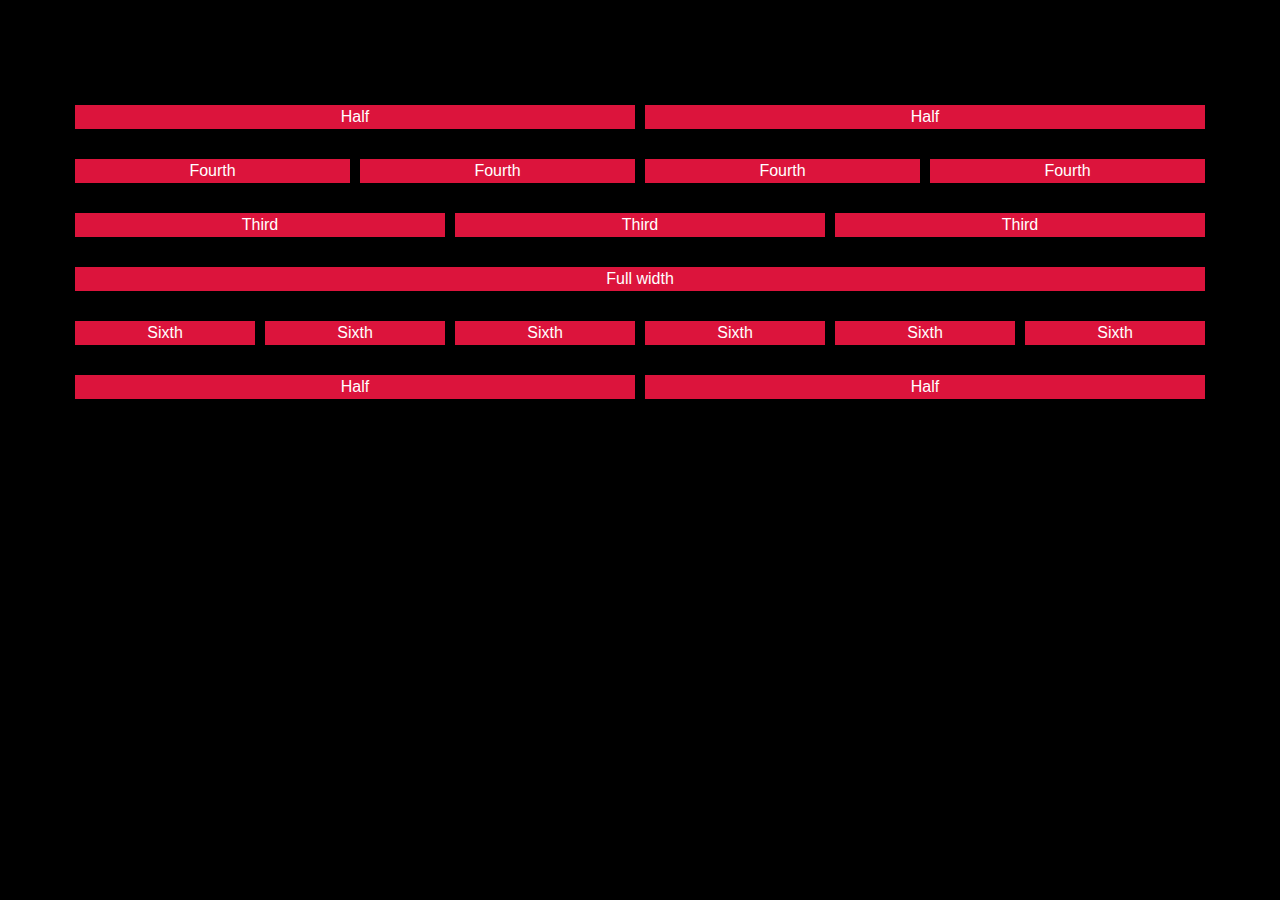
<file: index2.html>
<!DOCTYPE html>
<html lang="en">
<head>
    <meta charset="UTF-8">
    <meta name="viewport" content="width=device-width, initial-scale=1.0">
    <title>Document</title>
    <link rel="stylesheet" href="css/bootstrap.css">
    <link rel="stylesheet" href="css/main2.css">
</head>
<body>
    
<div class="container">
    <div class="row imov">
        <div class="col-md-6 imov-item">
            Half
        </div>
        <div class="col-md-6 imov-item">
            Half
        </div>
    </div>
    <div class="row imov">
        <div class="col-md-3 imov-item">
            Fourth
        </div>
        <div class="col-md-3 imov-item">
            Fourth
        </div>
        <div class="col-md-3 imov-item">
            Fourth
        </div>
        <div class="col-md-3 imov-item">
            Fourth
        </div>
    </div>
    <div class="row imov">
        <div class="col-md-4 imov-item">
            Third
        </div>
        <div class="col-md-4 imov-item">
            Third
        </div>
        <div class="col-md-4 imov-item">
            Third
        </div>
    </div>
    <div class="row imov">
        <div class="col-md-12 imov-item">
            Full width
        </div>
    </div>
    <div class="row imov">
        <div class="col-md-2 imov-item">
            Sixth
        </div>
        <div class="col-md-2 imov-item">
            Sixth
        </div>
        <div class="col-md-2 imov-item">
            Sixth
        </div>
        <div class="col-md-2 imov-item">
            Sixth
        </div>
        <div class="col-md-2 imov-item">
            Sixth
        </div>
        <div class="col-md-2 imov-item">
            Sixth
        </div>
    </div>
    <div class="row imov">
        <div class="col-md-6 imov-item">
            Half
        </div>
        <div class="col-md-6 imov-item">
            Half
        </div>
    </div>

</div>

<script src="js/jQuery.min.js"></script>
<script src="js/src/popover.js"></script>
<script src="js/bootstrap.js"></script>
</body>
</html>
</file>
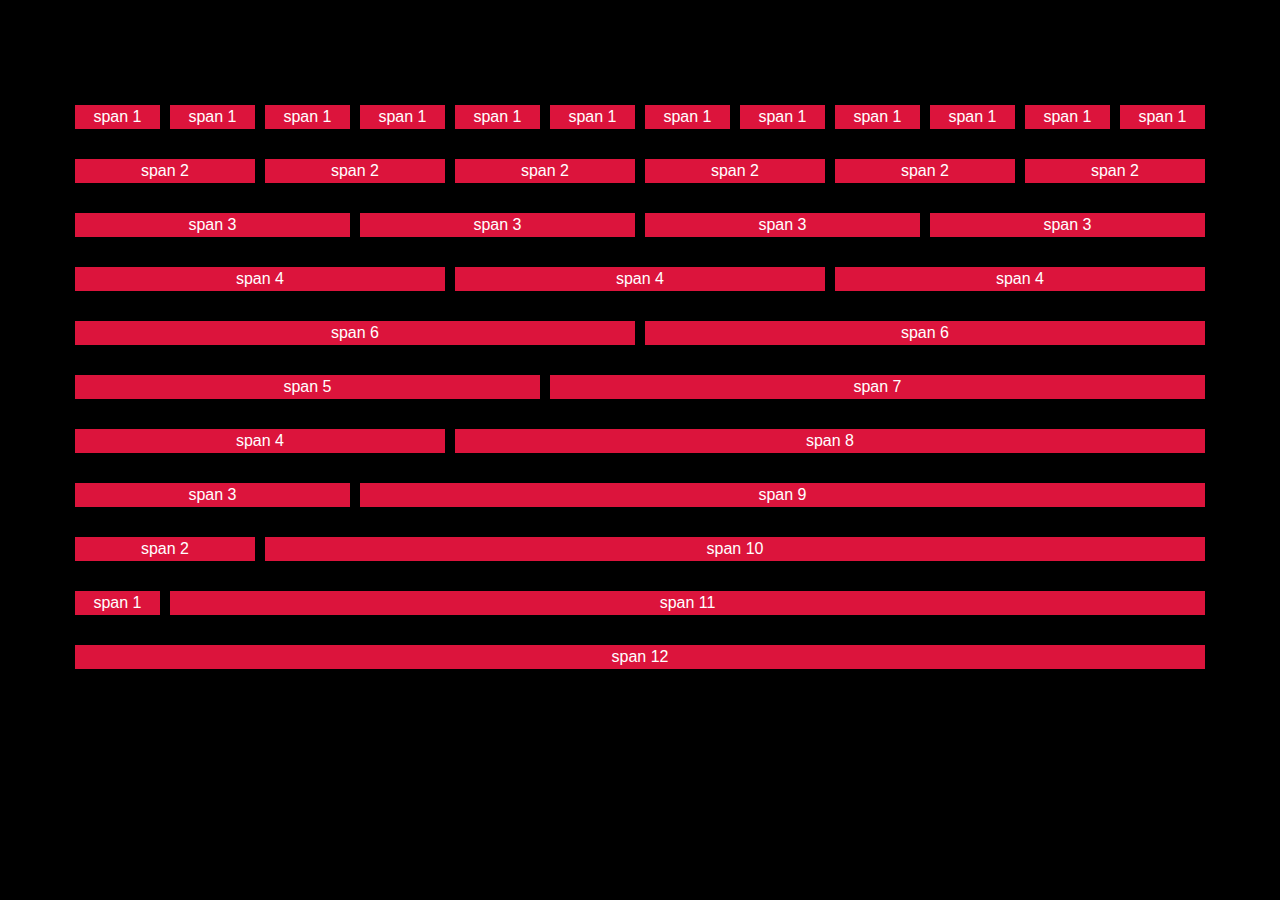
<file: index3.html>
<!DOCTYPE html>
<html lang="en">
<head>
    <meta charset="UTF-8">
    <meta name="viewport" content="width=device-width, initial-scale=1.0">
    <title>Document</title>
    <link rel="stylesheet" href="css/bootstrap.css">
    <link rel="stylesheet" href="css/main3.css">
</head>
<body>
    
<div class="container">
    <div class="row imov">
        <div class="col-md-1 imov-item">
            span 1
        </div>
        <div class="col-md-1 imov-item">
            span 1
        </div>
        <div class="col-md-1 imov-item">
            span 1
        </div>
        <div class="col-md-1 imov-item">
            span 1
        </div>
        <div class="col-md-1 imov-item">
            span 1
        </div>
        <div class="col-md-1 imov-item">
            span 1
        </div>
        <div class="col-md-1 imov-item">
            span 1
        </div>
        <div class="col-md-1 imov-item">
            span 1
        </div>
        <div class="col-md-1 imov-item">
            span 1
        </div>
        <div class="col-md-1 imov-item">
            span 1
        </div>
        <div class="col-md-1 imov-item">
            span 1
        </div>
        <div class="col-md-1 imov-item">
            span 1
        </div>
    </div>
    <div class="row imov">
        <div class="col-md-2 imov-item">
            span 2
        </div>
        <div class="col-md-2 imov-item">
            span 2
        </div>
        <div class="col-md-2 imov-item">
            span 2
        </div>
        <div class="col-md-2 imov-item">
            span 2
        </div>
        <div class="col-md-2 imov-item">
            span 2
        </div>
        <div class="col-md-2 imov-item">
            span 2
        </div>
    </div>
    <div class="row imov">
        <div class="col-md-3 imov-item">
            span 3
        </div>
        <div class="col-md-3 imov-item">
            span 3
        </div>
        <div class="col-md-3 imov-item">
            span 3
        </div>
        <div class="col-md-3 imov-item">
            span 3
        </div>
    </div>
    <div class="row imov">
        <div class="col-md-4 imov-item">
            span 4
        </div>
        <div class="col-md-4 imov-item">
            span 4
        </div>
        <div class="col-md-4 imov-item">
            span 4
        </div>
    </div>
    <div class="row imov">
        <div class="col-md-6 imov-item">
            span 6
        </div>
        <div class="col-md-6 imov-item">
            span 6
        </div>
    </div>
    <div class="row imov">
        <div class="col-md-5 imov-item">
            span 5
        </div>
        <div class="col-md-7 imov-item">
            span 7
        </div>
    </div>
    <div class="row imov">
        <div class="col-md-4 imov-item">
            span 4
        </div>
        <div class="col-md-8 imov-item">
            span 8
        </div>
    </div>
    <div class="row imov">
        <div class="col-md-3 imov-item">
            span 3
        </div>
        <div class="col-md-9 imov-item">
            span 9
        </div>
    </div>
    <div class="row imov">
        <div class="col-md-2 imov-item">
            span 2
        </div>
        <div class="col-md-10 imov-item">
            span 10
        </div>
    </div>
    <div class="row imov">
        <div class="col-md-1 imov-item">
            span 1
        </div>
        <div class="col-md-11 imov-item">
            span 11
        </div>
    </div>
    <div class="row imov">
        <div class="col-md-12 imov-item">
            span 12
        </div>
    </div>
</div>

<script src="js/jQuery.min.js"></script>
<script src="js/src/popover.js"></script>
<script src="js/bootstrap.js"></script>
</body>
</html>
</file>
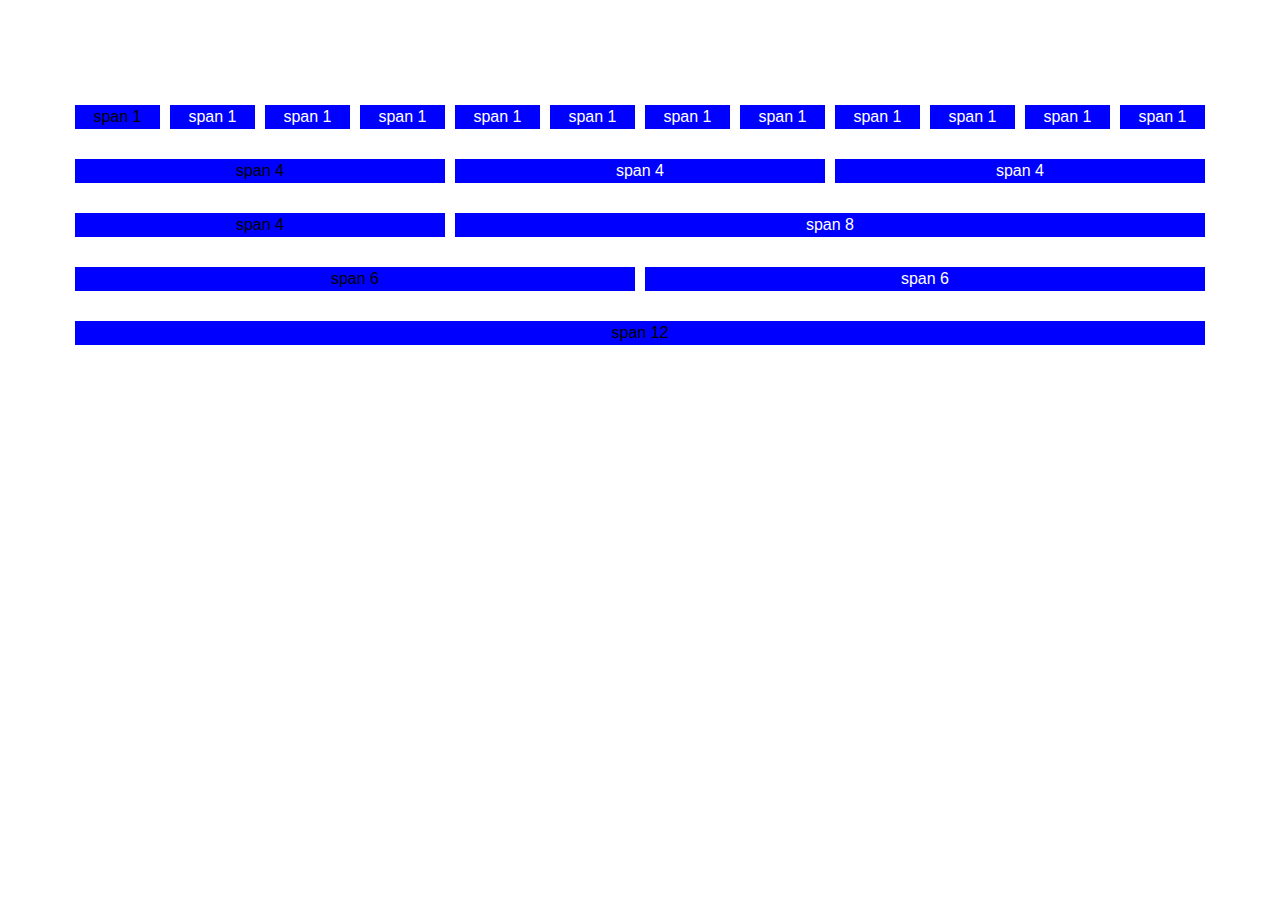
<file: index4.html>
<!DOCTYPE html>
<html lang="en">
<head>
    <meta charset="UTF-8">
    <meta name="viewport" content="width=device-width, initial-scale=1.0">
    <title>Document</title>
    <link rel="stylesheet" href="css/bootstrap.css">
    <link rel="stylesheet" href="css/main4.css">
</head>
<body>

<div class="container">
    <div class="row imov">
        <div class="col-md-1 imov-item1">
            span 1
        </div>
        <div class="col-md-1 imov-item">
            span 1
        </div>
        <div class="col-md-1 imov-item">
            span 1
        </div>
        <div class="col-md-1 imov-item">
            span 1
        </div>
        <div class="col-md-1 imov-item">
            span 1
        </div>
        <div class="col-md-1 imov-item">
            span 1
        </div>
        <div class="col-md-1 imov-item">
            span 1
        </div>
        <div class="col-md-1 imov-item">
            span 1
        </div>
        <div class="col-md-1 imov-item">
            span 1
        </div>
        <div class="col-md-1 imov-item">
            span 1
        </div>
        <div class="col-md-1 imov-item">
            span 1
        </div>
        <div class="col-md-1 imov-item">
            span 1
        </div>
    </div>
    <div class="row imov">
        <div class="col-md-4 imov-item1">
            span 4
        </div>
        <div class="col-md-4 imov-item">
            span 4
        </div>
        <div class="col-md-4 imov-item">
            span 4
        </div>
    </div>
    <div class="row imov">
        <div class="col-md-4 imov-item1">
            span 4
        </div>
        <div class="col-md-8 imov-item">
            span 8
        </div>
    </div>
    <div class="row imov">
        <div class="col-md-6 imov-item1">
            span 6
        </div>
        <div class="col-md-6 imov-item">
            span 6
        </div>
    </div>
    <div class="row imov">
        <div class="col-md-12 imov-item1">
            span 12
        </div>
    </div>
</div>

<script src="js/jQuery.min.js"></script>
<script src="js/src/popover.js"></script>
<script src="js/bootstrap.js"></script>
</body>
</html>
</file>
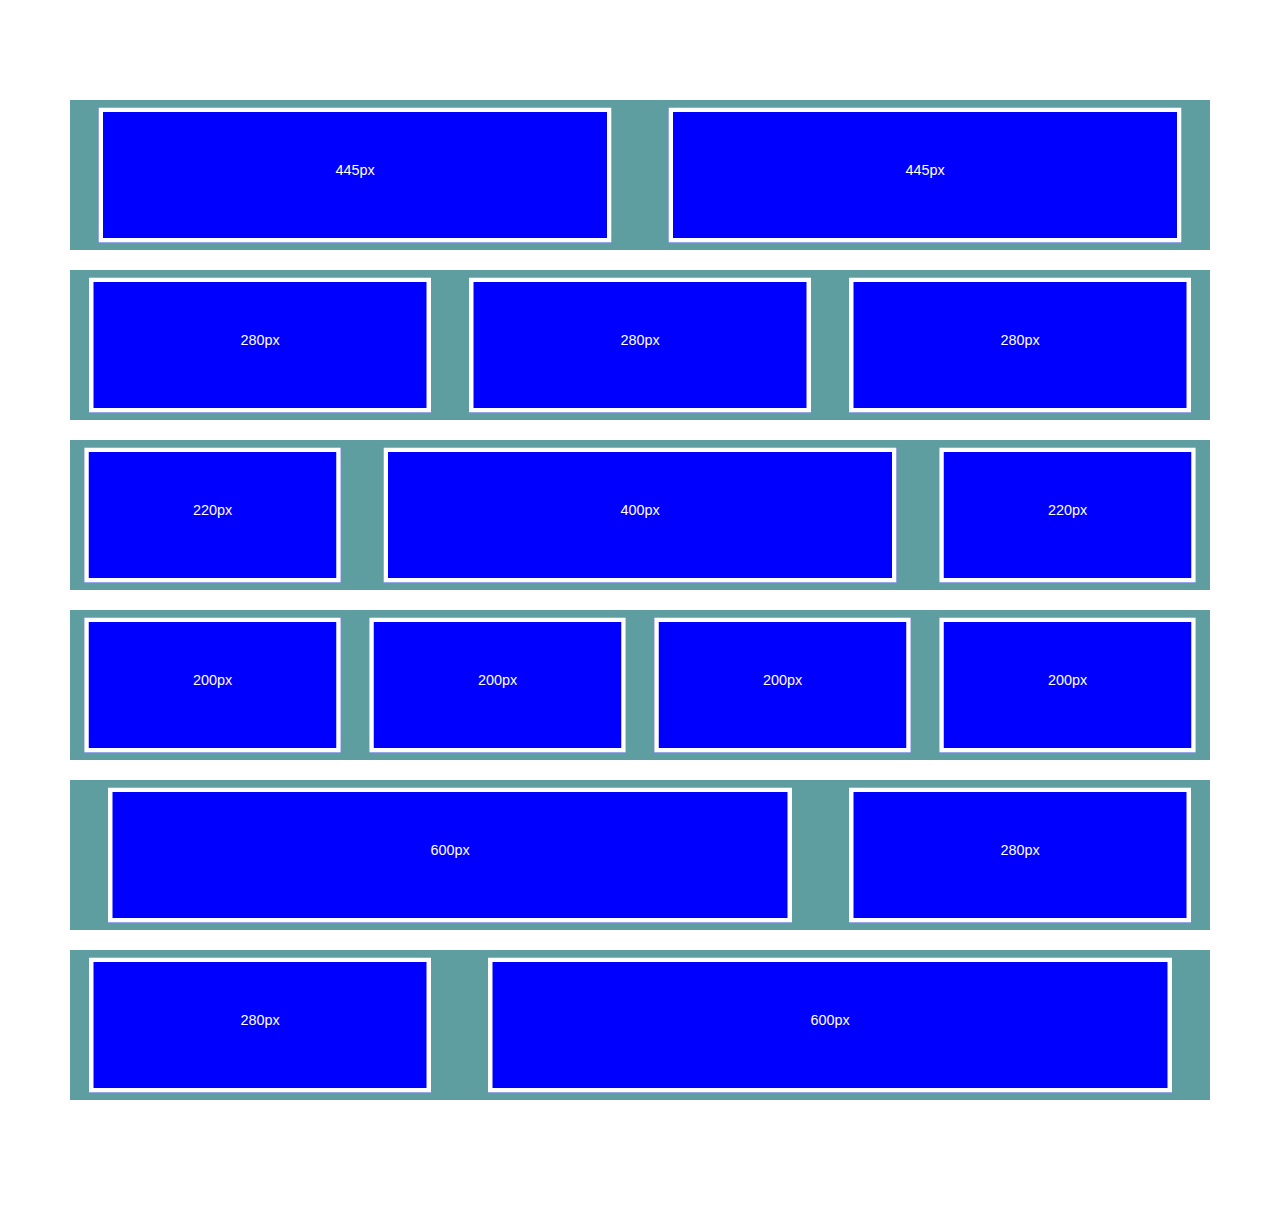
<file: index5.html>
<!DOCTYPE html>
<html lang="en">
<head>
    <meta charset="UTF-8">
    <meta name="viewport" content="width=device-width, initial-scale=1.0">
    <title>Document</title>
    <link rel="stylesheet" href="css/bootstrap.css">
    <link rel="stylesheet" href="css/main5.css">
</head>
<body>

<div class="container">
    <div class="row imov">
        <div class="col-md-6 imov-item">
            445px
        </div>
        <div class="col-md-6 imov-item">
            445px
        </div>
    </div>
    <div class="row imov">
        <div class="col-md-4 imov-item">
            280px
        </div>
        <div class="col-md-4 imov-item">
            280px
        </div>
        <div class="col-md-4 imov-item">
            280px
        </div>
    </div>
    <div class="row imov">
        <div class="col-md-3 imov-item">
            220px
        </div>
        <div class="col-md-6 imov-item">
            400px
        </div>
        <div class="col-md-3 imov-item">
            220px
        </div>
    </div>
    <div class="row imov">
        <div class="col-md-3 imov-item">
            200px
        </div>
        <div class="col-md-3 imov-item">
            200px
        </div>
        <div class="col-md-3 imov-item">
            200px
        </div>
        <div class="col-md-3 imov-item">
            200px
        </div>
    </div>
    <div class="row imov">
        <div class="col-md-8 imov-item">
            600px
        </div>
        <div class="col-md-4 imov-item">
            280px
        </div>
    </div>
    <div class="row imov">
        <div class="col-md-4 imov-item">
            280px
        </div>
        <div class="col-md-8 imov-item">
            600px
        </div>
    </div>
    <div class="row imov"></div>
    <div class="row imov"></div>
    <div class="row imov"></div>
    <div class="row imov"></div>
    <div class="row imov"></div>
    <div class="row imov"></div>
</div>

<script src="js/jQuery.min.js"></script>
<script src="js/src/popover.js"></script>
<script src="js/bootstrap.js"></script>
</body>
</html>
</file>
<file: css/main2.css>
body{
    background-color: black;
}
.container{
    background-color: black;
    margin-top: 100px;
}
.row{
    margin-top: 20px;
}
.imov-item{
    color: white;
    background-color: crimson;
    border: 5px solid black;
    text-align: center;
}
</file>
<file: css/main3.css>
body{
    background-color: black;
}
.container{
    background-color: black;
    margin-top: 100px;
}
.row{
    margin-top: 20px;
}
.imov-item{
    color: white;
    background-color: crimson;
    border: 5px solid black;
    text-align: center;
}
</file>
<file: css/main4.css>
body{
    background-color: white;
}
.container{
    background-color: white;
    margin-top: 100px;
}
.row{
    margin-top: 20px;
}
.imov-item{
    color: white;
    background-color: blue;
    border: 5px solid white;
    text-align: center;
}
.imov-item1{
    color: black;
    background-color: blue;
    border: 5px solid white;
    text-align: center;
}
</file>
<file: css/main5.css>
body{
    background-color: white;
}
.container{
    background-color: white;
    margin-top: 100px;
}
.row{
    margin-top: 20px;
    background-color: cadetblue;
}
.imov-item{
    color: white;
    background-color: blue;
    border: 5px solid white;
    text-align: center;
    height: 150px;
    line-height: 130px;
    transform: scale(0.9);
}
.imov-item1{
    color: black;
    background-color: blue;
    border: 5px solid white;
    text-align: center;
}
</file>
